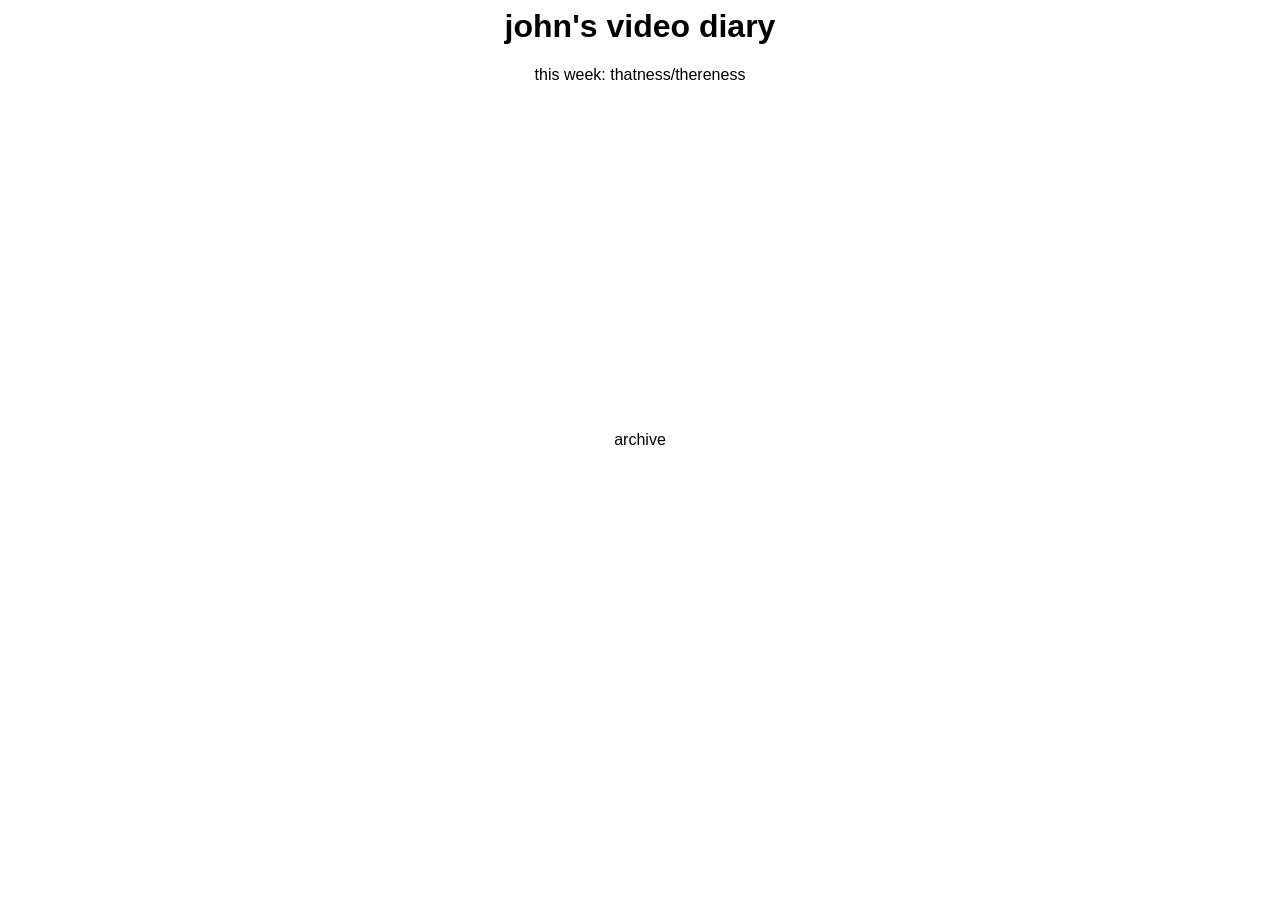
<file: site code index.html>
<body style="text-align:center;">
  <h1 style="font-family:helvetica">john's video diary</h1>
  <p style="font-family:helvetica">this week: thatness/thereness</p>
<iframe width="560" height="315" src="https://www.youtube.com/embed/Pr9u2JP9BeI?si=v99nvLL7hB658t_y" title="YouTube video player" frameborder="0" allow="accelerometer; autoplay; clipboard-write; encrypted-media; gyroscope; picture-in-picture; web-share" referrerpolicy="strict-origin-when-cross-origin" allowfullscreen></iframe>
  <p style="font-family:helvetica">archive</p>
</file>
